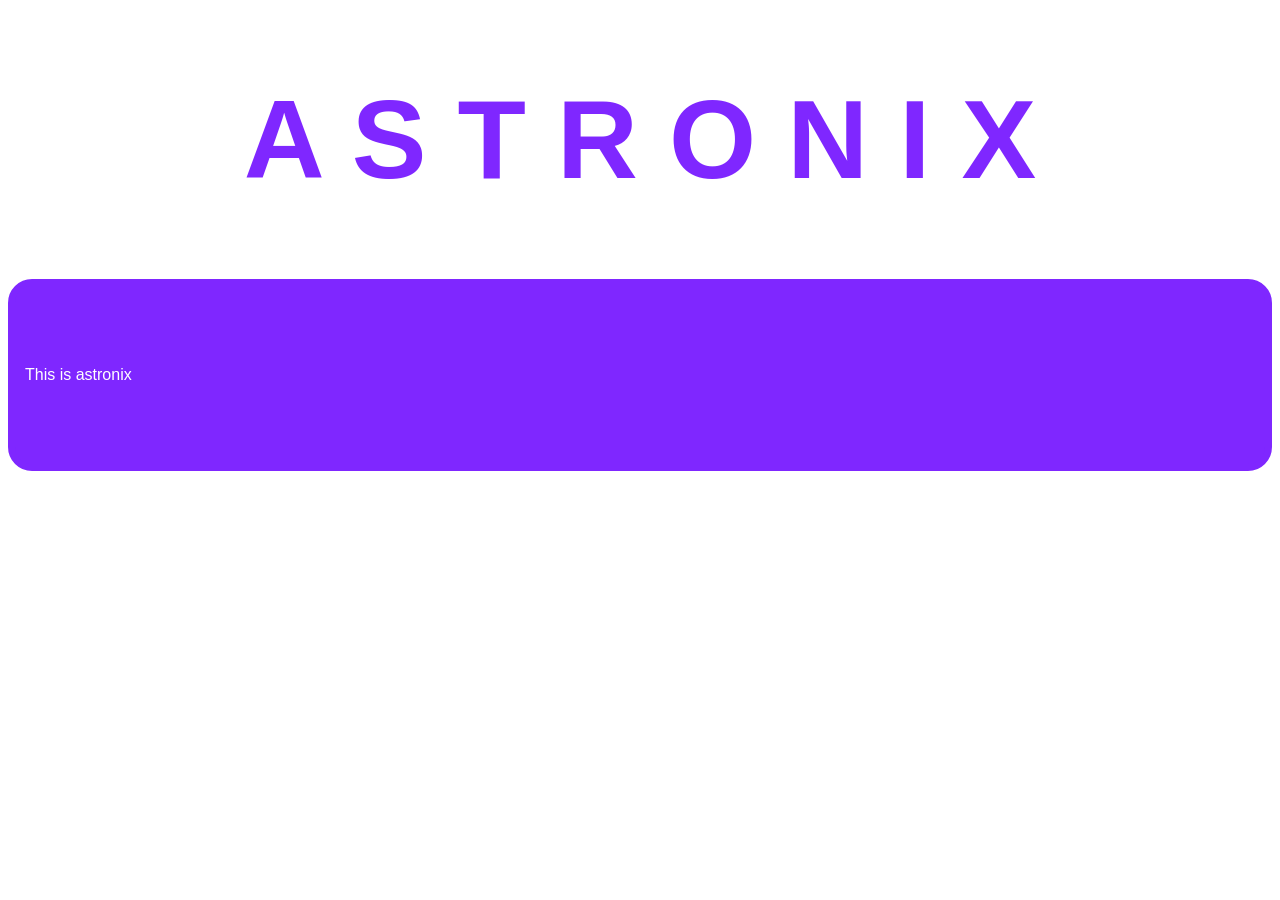
<file: index.html>
<!DOCTYPE html>
<html>
  <head>
    <style>
      body {
        font-family: 'Open Sans', sans-serif;
      }
    </style>
    <link rel="stylesheet" href="style.css">
    <meta charset="utf-8">
    <title>astronix</title>
  </head>
  <body style="background-color:white;">
    <h1 style="text-align:center; font-size:700%; color:#7F27FF;">A S T R O N I X</h1>
    <div style="background-color:#7F27FF; border:7px solid #7F27FF; border-radius:24px; padding:10px;">
      <br>
      <br>
      <br>
     <p style="color:white;">This is astronix</p>
      <br>
      <br>
      <br>
    </div>

  </body>
</html>
</file>
<file: style.css>
body {
  font-family: 'Open Sans', sans-serif;
}
h1 {
  color: #f08080;
}
</file>
